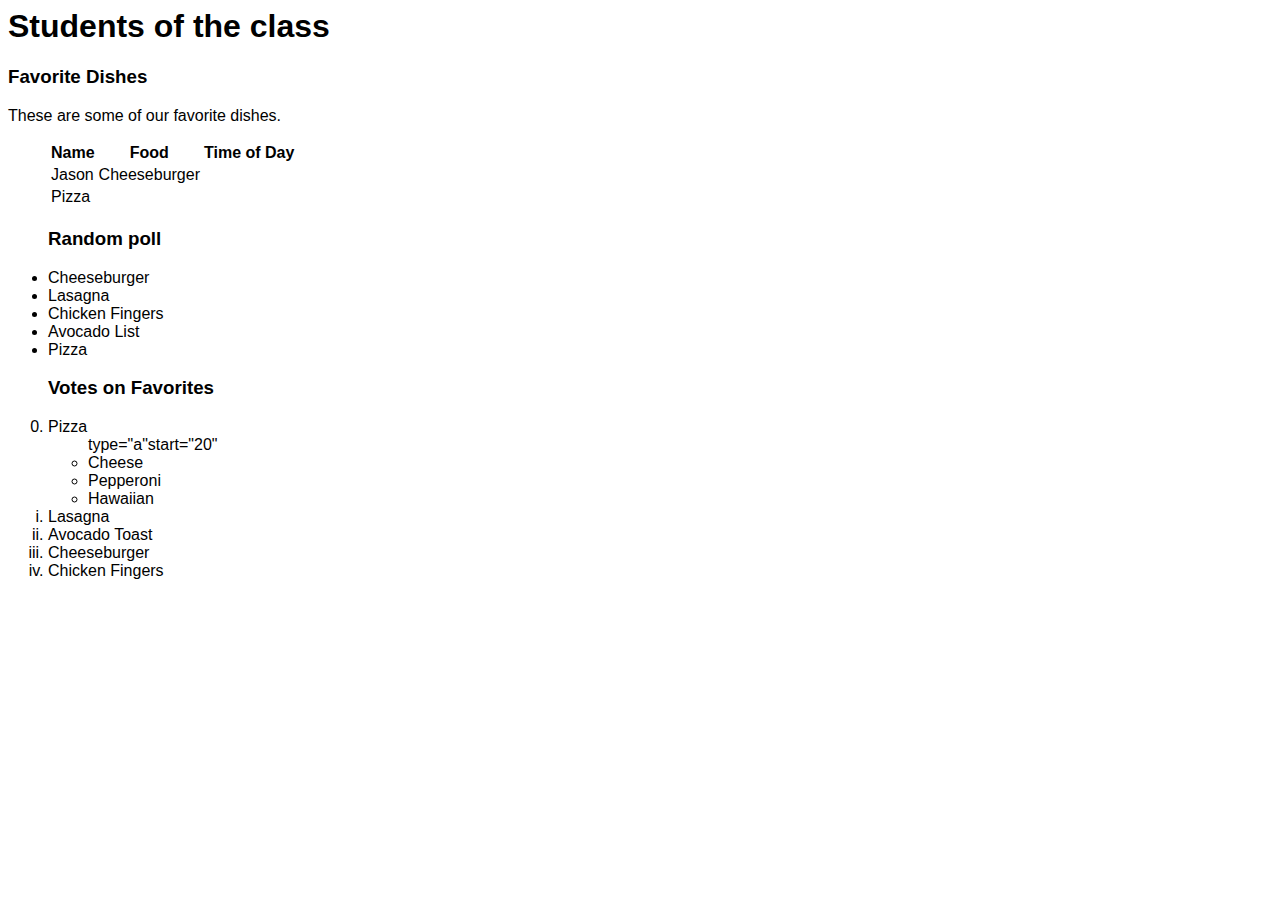
<file: day2/index.html>
<html>
  <head>
    <title>
      Favorite Dishes for nyc-fwed-071018
    </title>
    <style>
      body {font-family: Sans-Serif;}
    </style>
    <meta charset="utf-8" />
  </head>
  <body>
    <!-- Want to create a page with everyone's names and favorite dishes -->
    <h1> Students of the class</h1>
    <h3>Favorite Dishes</h3>
    <p> These are some of our favorite dishes.</p>
    <ul>
      
      <table>
        <thead>
        <tr><th>Name</th><th>Food</th><th>Time of Day</th></tr>
        </thead>
        <tbody>
          <!-- table body -->
          <tr> <!--table row -->
          <td>
            Jason
          </td>
          <td>
            Cheeseburger
          </td>
          <tr>
            <td>Pizza</td>
          </tr>
            
          </tr>
        </tbody>
        
        
      </table>
      <h3>Random poll</h3>
      <li>Cheeseburger</li>
      <li>Lasagna</li>
      <li>Chicken Fingers</li>
      <li>Avocado List</li>
      <li>Pizza</li>
    </ul>
    
    <ol type="i" start="0">
      <h3>Votes on Favorites</h3>
      <li>
        Pizza
        
        <ul> type="a"start="20"
        <li>Cheese</li>
        <li>Pepperoni</li>
        <li>Hawaiian</li>
        </ul>
        </li>
      <li>Lasagna</li>
      <li>Avocado Toast</li>
      <li>Cheeseburger</li>
      <li>Chicken Fingers</li>
    </ol>
  </body>
  </html>
</file>
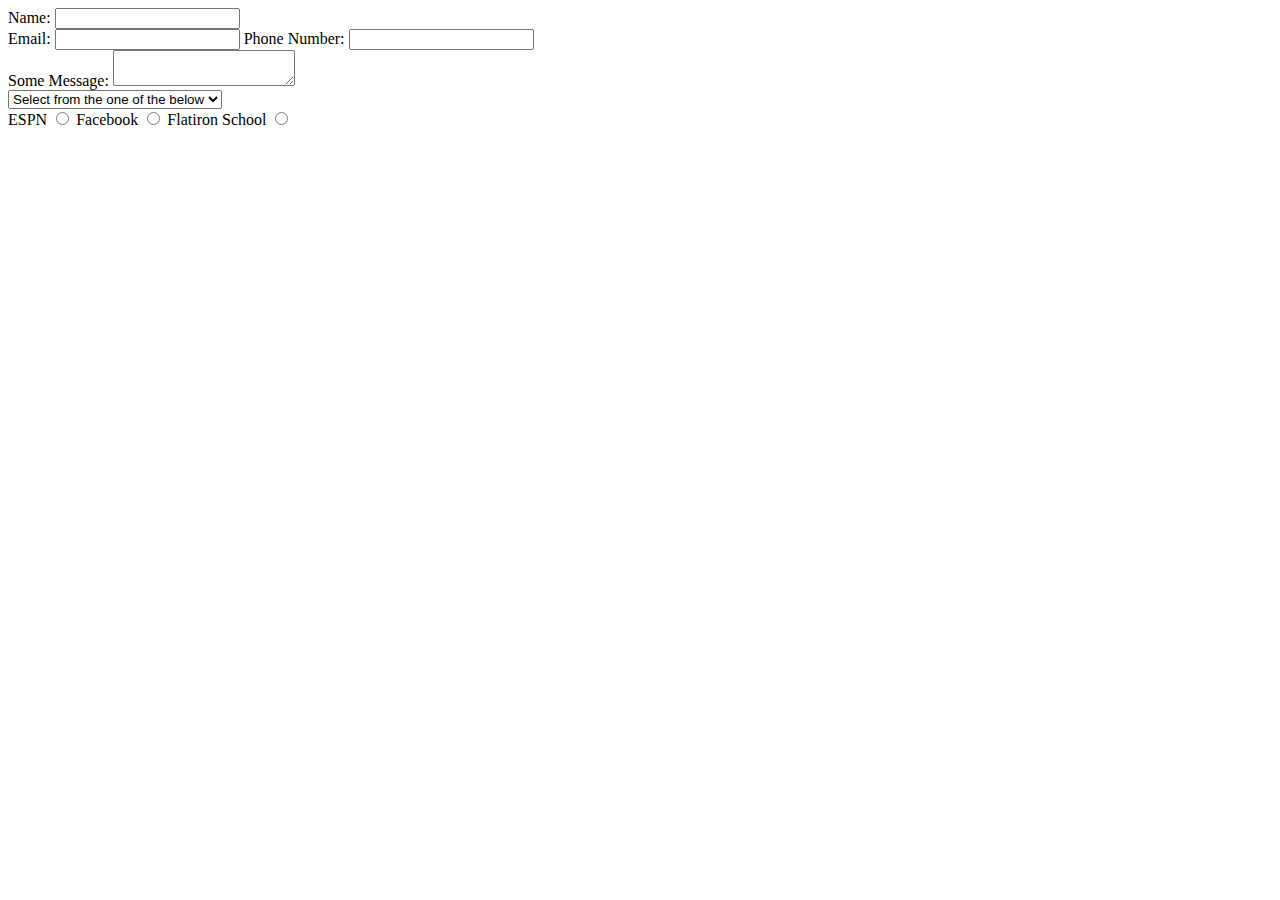
<file: Week/index.html>
<!doctype html>
<html>
  <head>
    <title> My super cool form!!!!</title></head>
  <body>
    <form action="http://some-url.com" method="POST"> 
    <label for="name"> Name: </label>
    <input type="text" id="name" name="name" placeholder>
    <br>
    <label for="email"> Email:</label>
    <input type="email" id="email" name="email">
    <label for="phoneNumber" >Phone Number: </label>
    <input type="tel" id="phoneNumber" name="phoneNumber">
    <br>
    <label for="message" >Some Message:</label>
    <textarea id="message" name="message"></textarea>
    <br>
    <select>
      <option selected="true"> Select from the one of the below</option>
      <option value="instagram">Instagram</option>
      <option value="NYTimes"> NYTimes</option>
      <option value="Snapchat"> Snapchat</option>
    </select>
    <br>
    <label for="favoriteSite">ESPN</label>
    <input type="radio" name="favoriteSite">
    <label for="favoriteSite">Facebook</label>
    <input type="radio" name="favoriteSite">
    <label for="favoriteSite"> Flatiron School</label>
    <input type="radio" name="favoriteSite">
<br>
     </form> 
     <!--- 
     http://some-url.com
     name:Nathan
     email: myemail
     phoneNumber: 9191919
     message: 'my message'
     instagram: 'true'-->
     
  </body>
  </html>
</file>
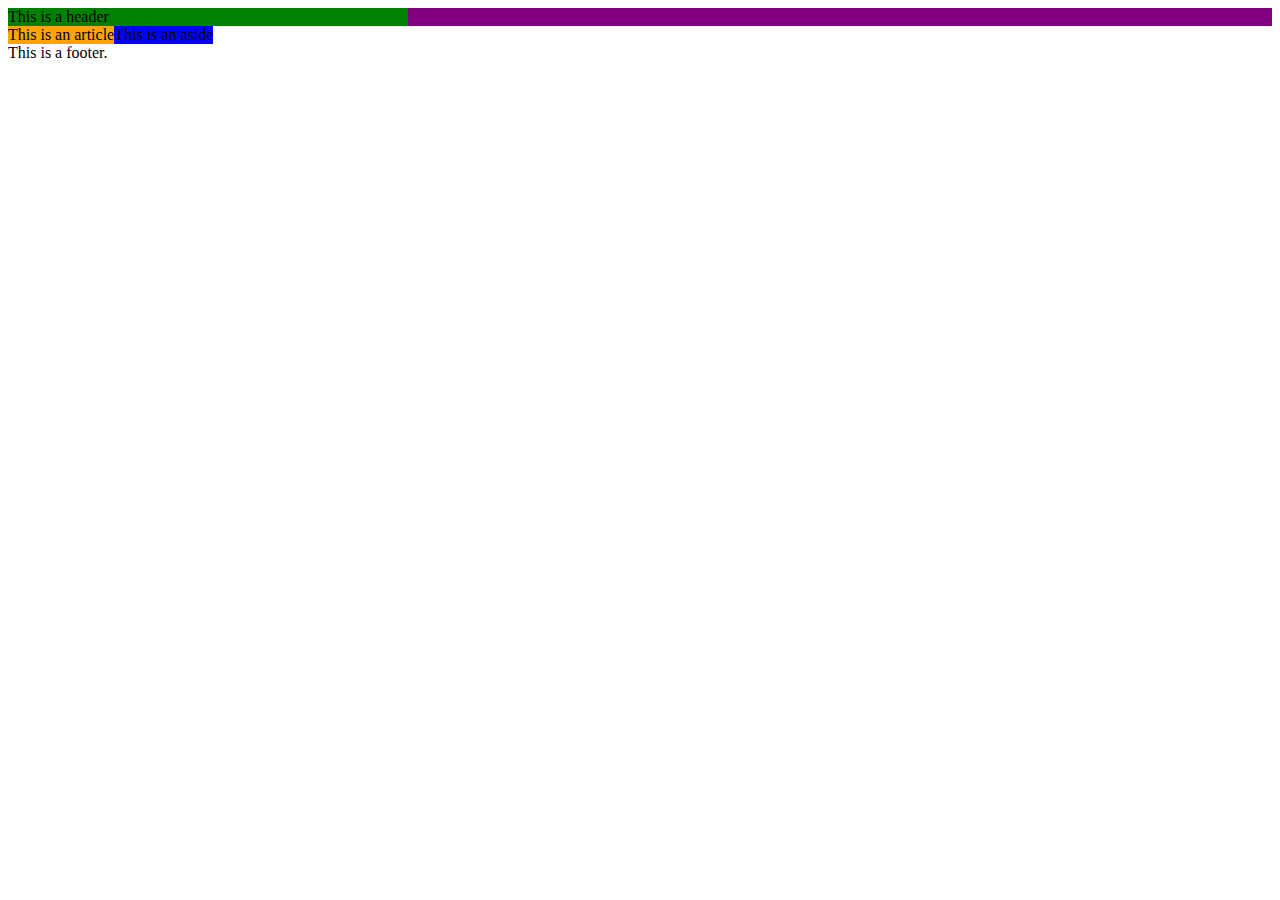
<file: Week3/index.html>
<!doctype html>
<html>
  <head>
    <link href="./styles/index.css" rel="stylesheet">
  </head>
  <body>
    <div class="header-container">
    <header>This is a header</header>
    </div>
    <nav>This is a nav</nav>
    <main>
      <section>
      <article>This is an article</article>
      </section>
      <aside>This is an aside</aside>
    </main>
    <footer>This is a footer.</footer>
  </body>
</html>
</file>
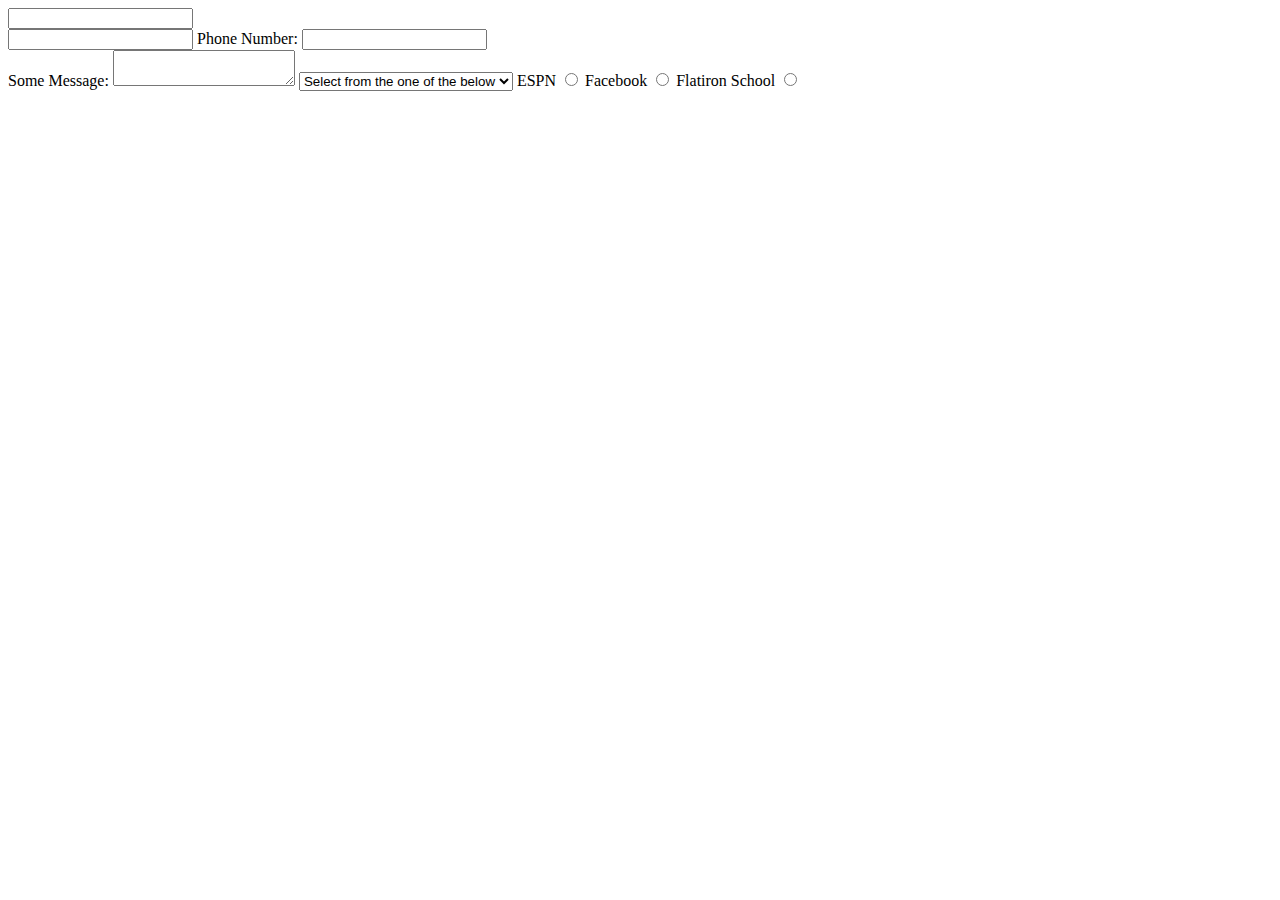
<file: day2/index1.html>
<!doctype html>
<html>
  <head>
    <title> My super cool form!!!!</title></head>
  <body>
    <form action="http://some-url.com" method="POST"> 
    <label for="name"> </label>
    <input type="text" id="name" name="name" placeholder>
    <br>
    <input type="email" id="email" name="email">
    <label for="phoneNumber" >Phone Number: </label>
    <input type="tel" id="phoneNumber" name="phoneNumber">
    <br>
    <label for="message" >Some Message:</label>
    <textarea id="message" name="message"></textarea>
    <select>
      <option selected="true"> Select from the one of the below</option>
      <option value="instagram">Instagram</option>
      <option value="NYTimes"> NYTimes</option>
      <option value="Snapchat"> Snapchat</option>
    </select>
    <label for="favoriteSite">ESPN</label>
    <input type="radio" name="favoriteSite">
    <label for="favoriteSite">Facebook</label>
    <input type="radio" name="favoriteSite">
    <label for="favoriteSite"> Flatiron School</label>
    <input type="radio" name="favoriteSite">
<br>
     </form> 
     <!--- 
     http://some-url.com
     name:Nathan
     email: myemail
     phoneNumber: 9191919
     message: 'my message'
     instagram: 'true'-->
     
  </body>
  </html>
</file>
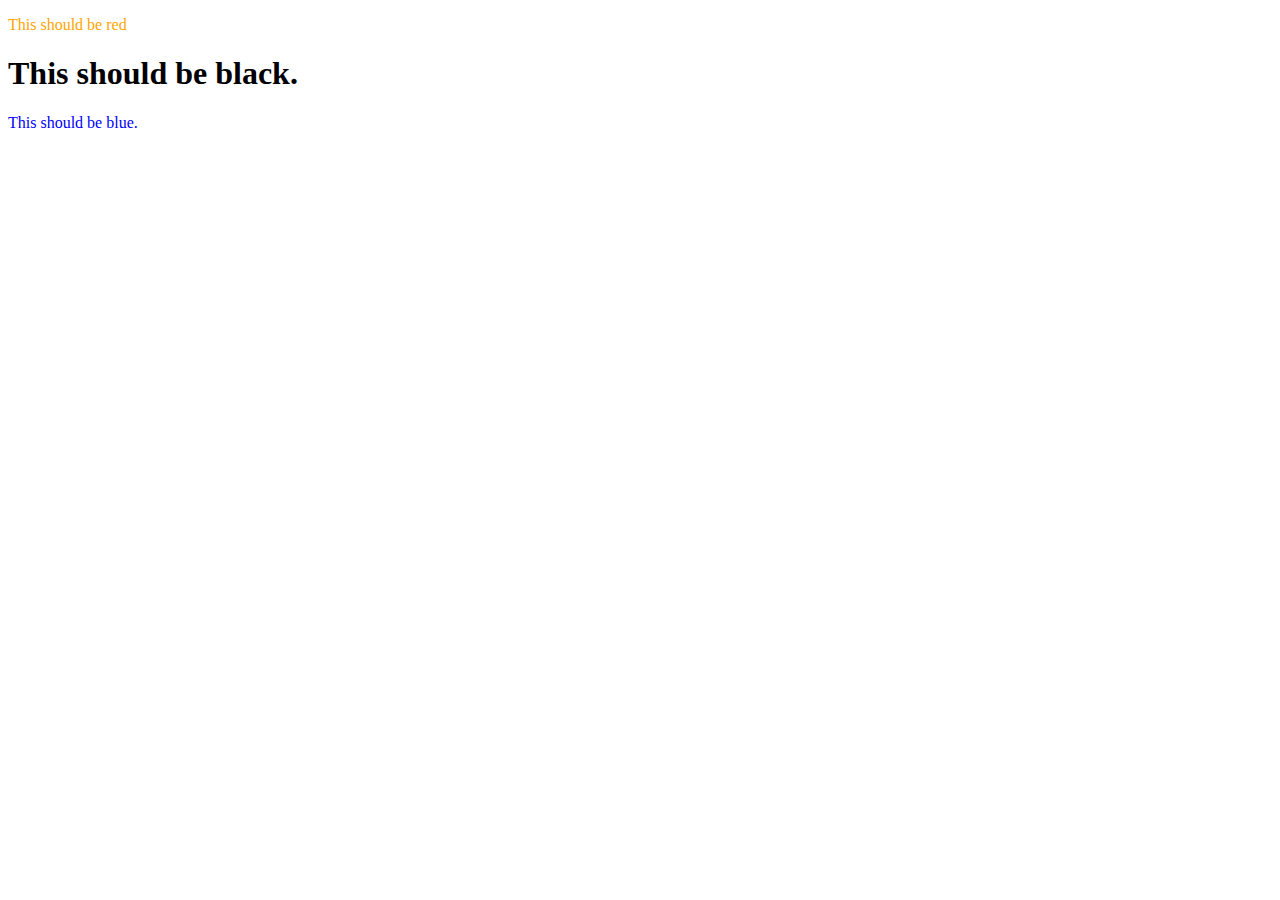
<file: Week/CSS.html>
<!doctype html>
<html>
  <head>
    <title> Learning CSS</title>
    <link href="index.css" rel="stylesheet" />
  </head>
  <body>
    <p style="color: orange;">This should be red</p>
    <h1>This should be black.</h1>
    <p class="className">This should be blue.</p></body>
</html>
</file>
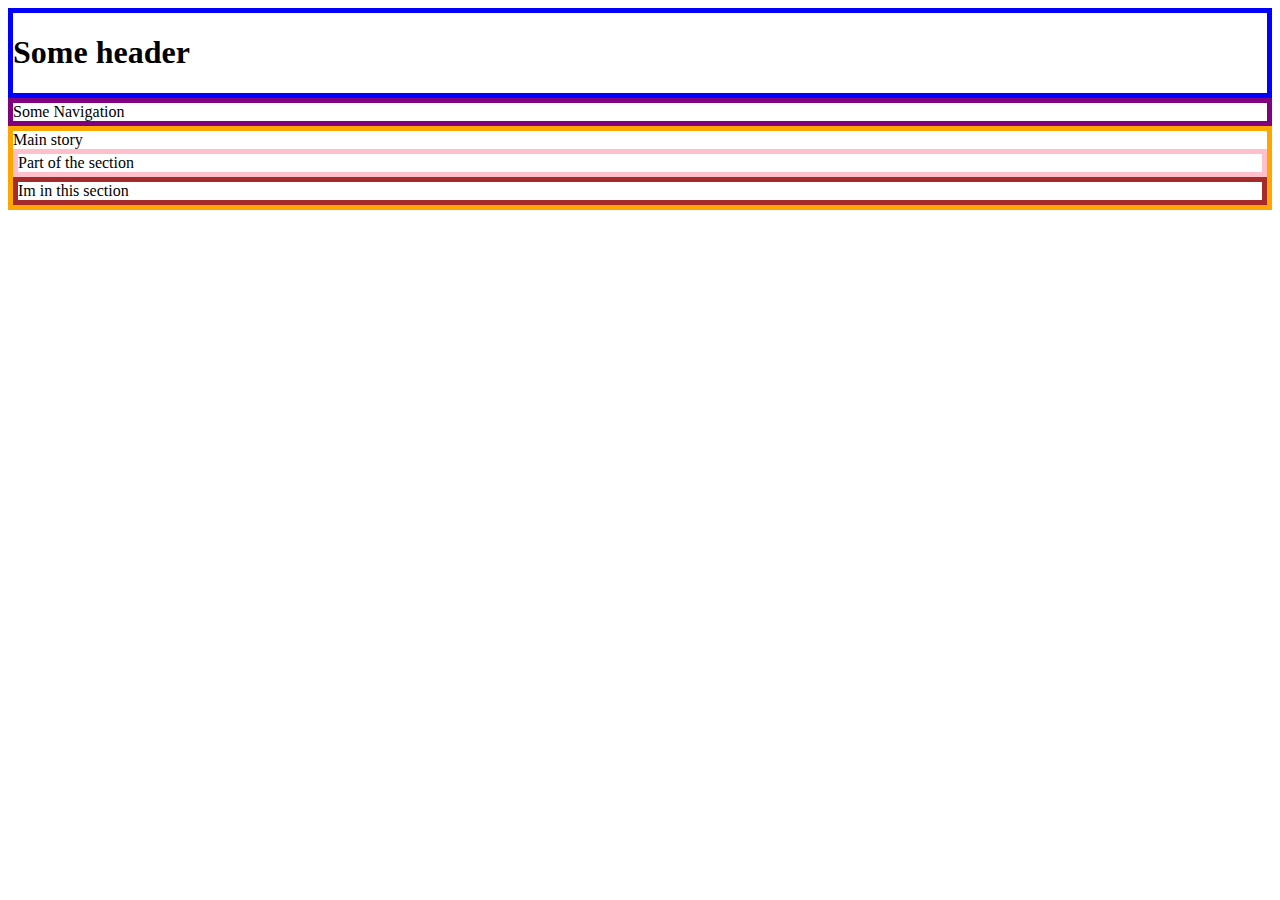
<file: Week/html5.html>
<html>
  <head>
    <title>Semantics</title>
  </head>
  <body>
   <header style="border: 5px solid blue">
    <h1> Some header</h1></header>
    <nav style="border: 5px solid purple">
   Some Navigation </nav>
       <main style="border: 5px solid orange">
         Main story
          <section style="border: 5px solid pink"> Part of the section</section>
          <section style="border: 5px solid brown;">Im in this section</section>
         
       </main>
  </body>
</html>
</file>
<file: Week3/styles/index.css>
header {
  background: green;
  width: 50%;
  min-width: 400px;
  position: absolute;
  top: 0;
  left:0;
}

nav {
  background: purple;
}
article {
  background:orange;
  float:left;
}
aside {
  background:blue;
  float: left;
}
footer {
  clear:both;
}
.header-container {
  width:300px;
  background: pink;
  position:relative;
  
}
</file>
<file: Week/index.css>
p {
  color:red;
}
.className {
  color: blue;
}
#imID {
  color: yellow;
}
</file>
